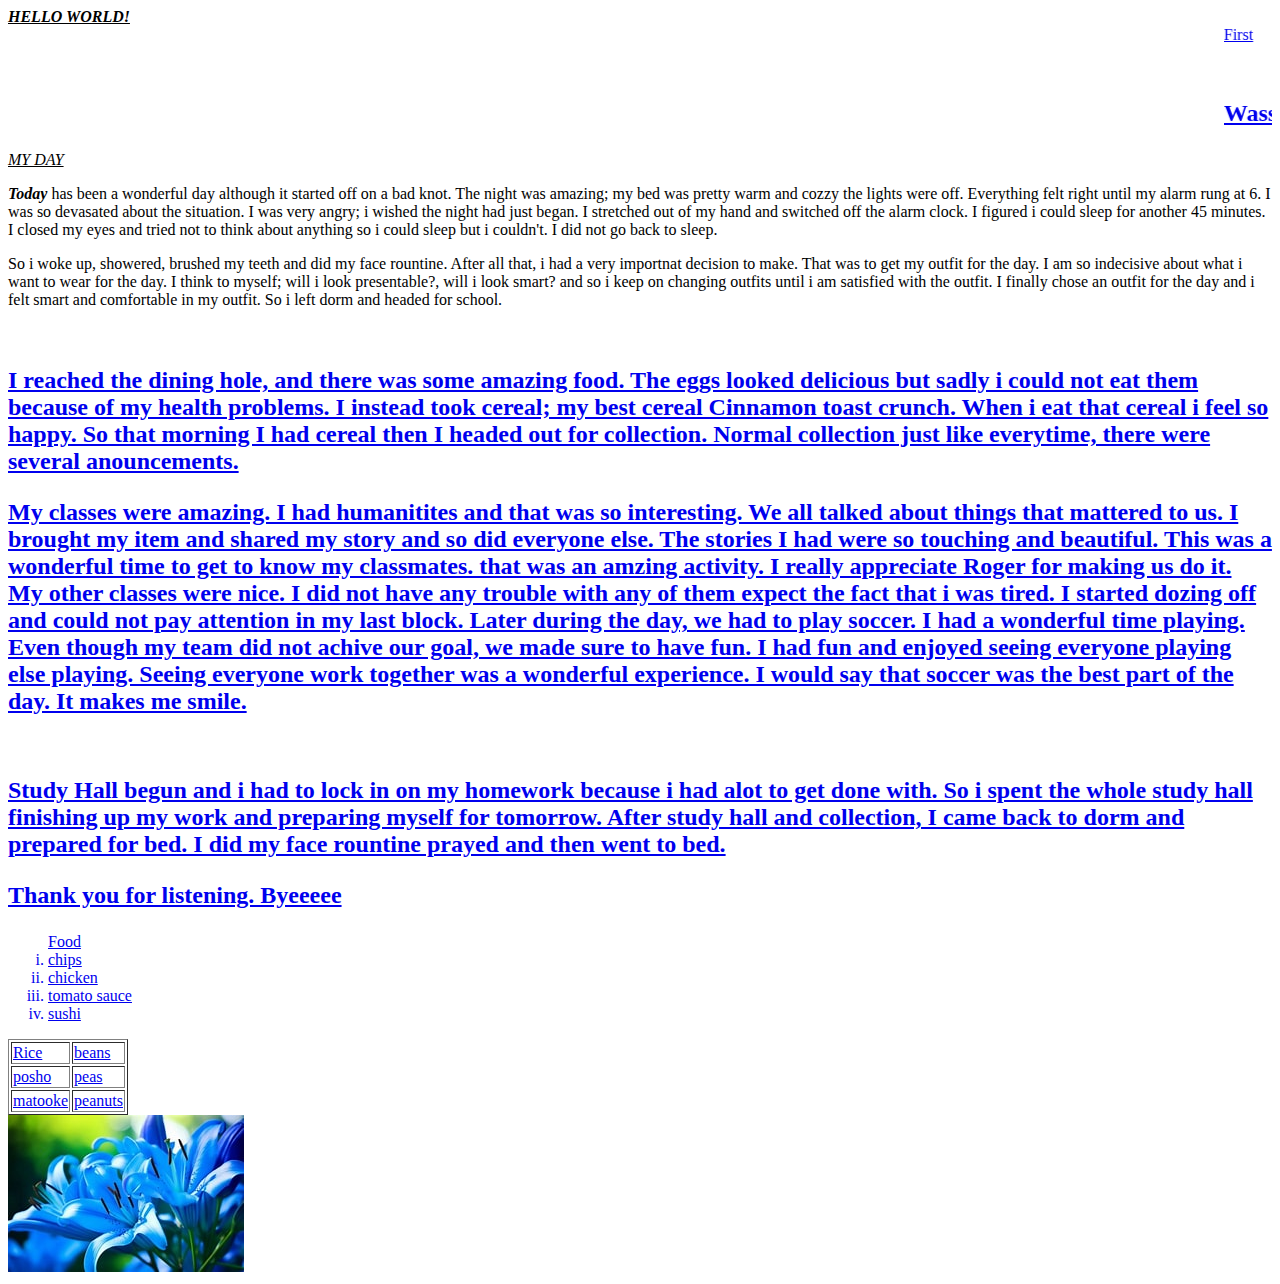
<file: INDEX.html>
<!DOCTYPE html>
<html>
    <!--Shalom made my day-->
        <i><u><b>HELLO WORLD!</b></u></i>  
    <marquee>
        <a href="1"> First </a> <br> 
        <a href="treasure" treasure </a> <br>
            <a href="pleasure" pleasure </a> <br>
    <h2 id="1">
Wasssup my guys!
    </h2>
    </marquee>
                       <u> <i>MY DAY</i></u> 
                                          <p> <b> <i>Today</i></b> has been a wonderful day although it started off on a bad knot. The night was amazing; 
    my bed was pretty warm and cozzy the lights were off. Everything felt right until my alarm
     rung at 6. I was so devasated about the situation. I was very angry; i wished the night had 
     just began. I stretched out of my hand and switched off the alarm clock. I figured i could sleep 
     for another 45 minutes. I closed my eyes and tried not to think about anything so i could sleep 
     but i couldn't. I did not go back to sleep. </p>
    <p>So i woke up, showered, brushed my teeth and  did my face rountine. After all that, 
    i had a very importnat decision to make. That was to get my outfit for the day. I am so 
    indecisive about what i want to wear for the day. I think to myself; will i look presentable?,
     will i look smart? and so i keep on changing outfits until i am satisfied with the outfit. 
     I finally chose an outfit for the day and i felt smart and comfortable in my outfit. So i left dorm 
     and headed for school.</p>
        <a href="treasure" treasure </a> <br>
     <h2>

     <p>I reached the dining hole, and there was some amazing food. The eggs looked delicious but sadly i 
     could not eat them because of my health problems. I instead took cereal; my best cereal Cinnamon toast crunch.
     When i eat that cereal i feel so happy. So that morning I had cereal then I headed out for collection.
     Normal collection just like everytime, there were several anouncements.</p>
     </h2>
     <h2 id="Treasure">
     My classes were amazing. I had humanitites and that was so interesting. We all talked about things that mattered to us.
     I brought my item and shared my story and so did everyone else. The stories I had were so touching
     and beautiful. This was a wonderful time to get to know my classmates. that was an amzing 
     activity. I really appreciate Roger for making us do it. 
     My other classes were nice. I did not have any trouble with any of them expect the fact 
     that i was tired. I started dozing off and could not pay attention in my last block.
     Later during the day, we had to play soccer. I had a wonderful time playing. Even though my 
     team did not achive our goal, we made sure to have fun. I had fun and enjoyed seeing everyone playing
     else playing. Seeing everyone work together was a wonderful experience. I would say that
     soccer was the best part of the day. It makes me smile. 
     </h2>
      <a href="pleasure" pleasure </a> <br>
     <h2 id="pleasure">
     <p>Study Hall begun and i had to lock in on my homework because i had alot to get done with.
        So i spent the whole study hall finishing up my work and preparing myself for tomorrow. 
        After study hall and collection, I came back to dorm and prepared for bed. I did my face rountine 
        prayed and then went to bed. </p>
        <p>Thank you for listening. 
        Byeeeee </p>
     </h2>
     <ol type="i">Food
        <li>chips</li>
        <li>chicken</li>
        <li>tomato sauce</li>
        <li>sushi</li>
     </ol>
     

<table border="1" cellspacing=>
    <tr>
        <td>Rice</td>
        <td>beans</td>
</tr>
<tr>
        <td>posho</td>
        <td>peas</td>
        </tr>
<tr>
        <td>matooke</td>
        <td>peanuts</td>
    </tr>
</table>
 <img src=OIP.jpg>


</html>
</file>
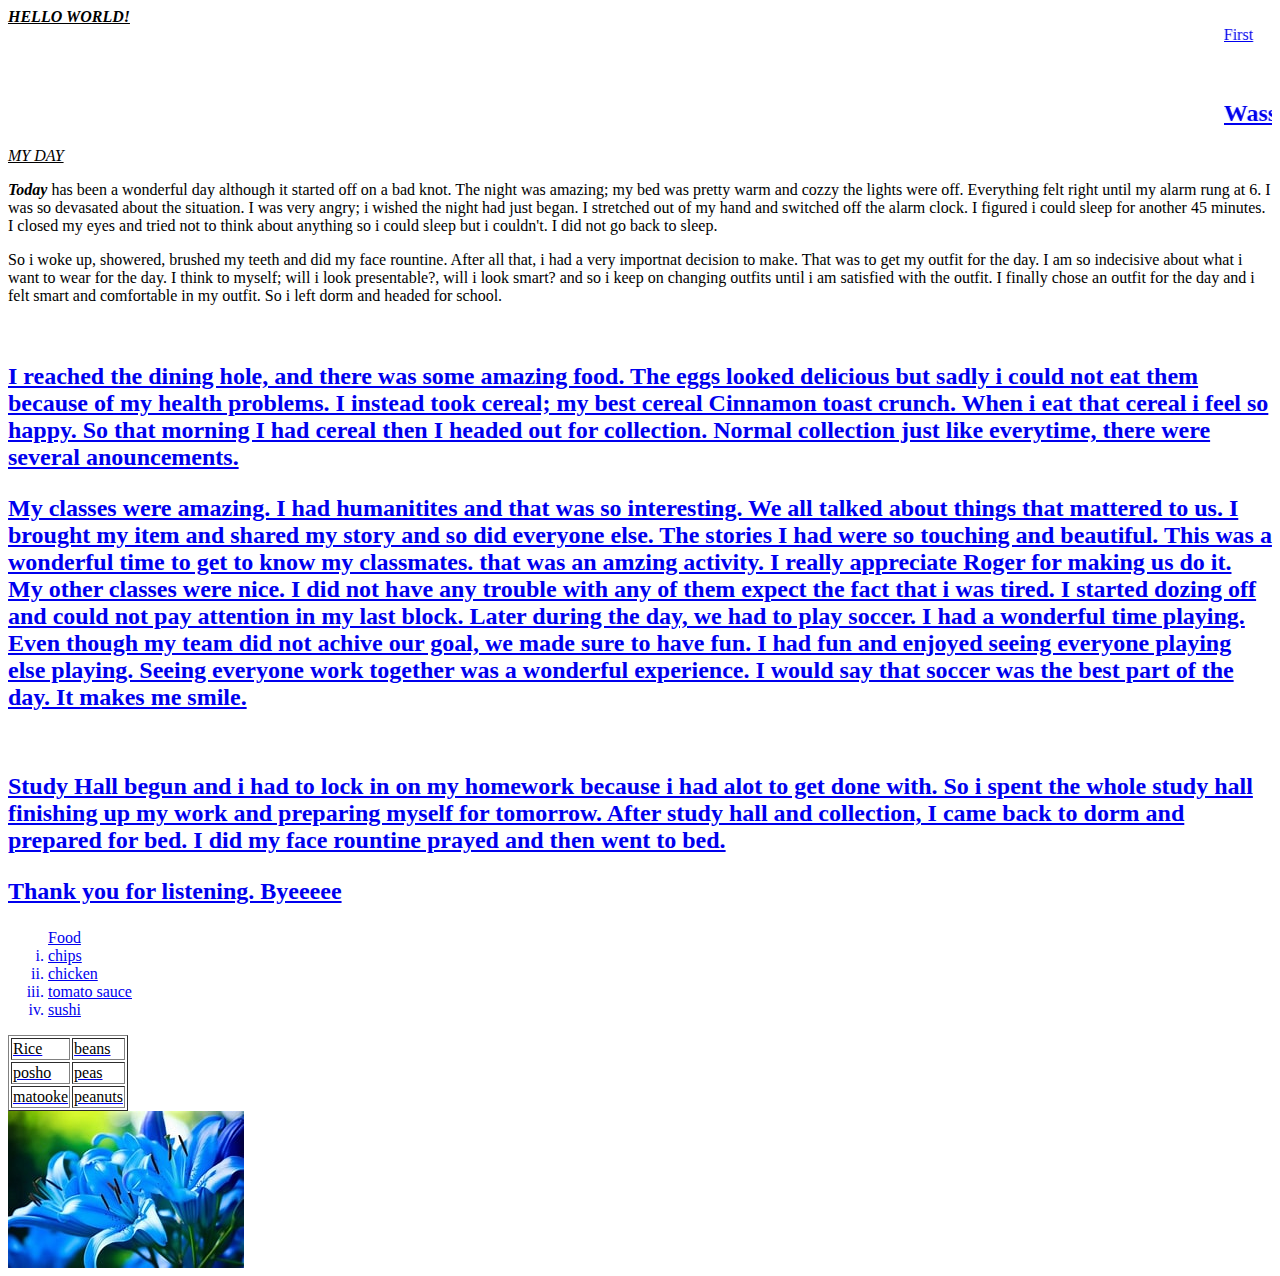
<file: html/INDEX.html>
<html>
    <!--Shalom made my day-->
        <i><u><b>HELLO WORLD!</b></u></i>  
    <marquee>
        <a href="1"> First </a> <br> 
        <a href="treasure" treasure </a> <br>
            <a href="pleasure" pleasure </a> <br>
    <h2 id="1">
Wasssup my guys!
    </h2>
    </marquee>
                       <u> <i>MY DAY</i></u> 
                                          <p> <b> <i>Today</i></b> has been a wonderful day although it started off on a bad knot. The night was amazing; 
    my bed was pretty warm and cozzy the lights were off. Everything felt right until my alarm
     rung at 6. I was so devasated about the situation. I was very angry; i wished the night had 
     just began. I stretched out of my hand and switched off the alarm clock. I figured i could sleep 
     for another 45 minutes. I closed my eyes and tried not to think about anything so i could sleep 
     but i couldn't. I did not go back to sleep. </p>
    <p>So i woke up, showered, brushed my teeth and  did my face rountine. After all that, 
    i had a very importnat decision to make. That was to get my outfit for the day. I am so 
    indecisive about what i want to wear for the day. I think to myself; will i look presentable?,
     will i look smart? and so i keep on changing outfits until i am satisfied with the outfit. 
     I finally chose an outfit for the day and i felt smart and comfortable in my outfit. So i left dorm 
     and headed for school.</p>
        <a href="treasure" treasure </a> <br>
     <h2>

     <p>I reached the dining hole, and there was some amazing food. The eggs looked delicious but sadly i 
     could not eat them because of my health problems. I instead took cereal; my best cereal Cinnamon toast crunch.
     When i eat that cereal i feel so happy. So that morning I had cereal then I headed out for collection.
     Normal collection just like everytime, there were several anouncements.</p>
     </h2>
     <h2 id="Treasure">
     My classes were amazing. I had humanitites and that was so interesting. We all talked about things that mattered to us.
     I brought my item and shared my story and so did everyone else. The stories I had were so touching
     and beautiful. This was a wonderful time to get to know my classmates. that was an amzing 
     activity. I really appreciate Roger for making us do it. 
     My other classes were nice. I did not have any trouble with any of them expect the fact 
     that i was tired. I started dozing off and could not pay attention in my last block.
     Later during the day, we had to play soccer. I had a wonderful time playing. Even though my 
     team did not achive our goal, we made sure to have fun. I had fun and enjoyed seeing everyone playing
     else playing. Seeing everyone work together was a wonderful experience. I would say that
     soccer was the best part of the day. It makes me smile. 
     </h2>
      <a href="pleasure" pleasure </a> <br>
     <h2 id="pleasure">
     <p>Study Hall begun and i had to lock in on my homework because i had alot to get done with.
        So i spent the whole study hall finishing up my work and preparing myself for tomorrow. 
        After study hall and collection, I came back to dorm and prepared for bed. I did my face rountine 
        prayed and then went to bed. </p>
        <p>Thank you for listening. 
        Byeeeee </p>
     </h2>
     <ol type="i">Food
        <li>chips</li>
        <li>chicken</li>
        <li>tomato sauce</li>
        <li>sushi</li>
     </ol>
     

<table border="1" cellspacing=>
    <tr>
        <td>Rice</td>
        <td>beans</td>
</tr>
<tr>
        <td>posho</td>
        <td>peas</td>
        </tr>
<tr>
        <td>matooke</td>
        <td>peanuts</td>
    </tr>
</table>
 <img src=OIP.jpg>

</html>
</file>
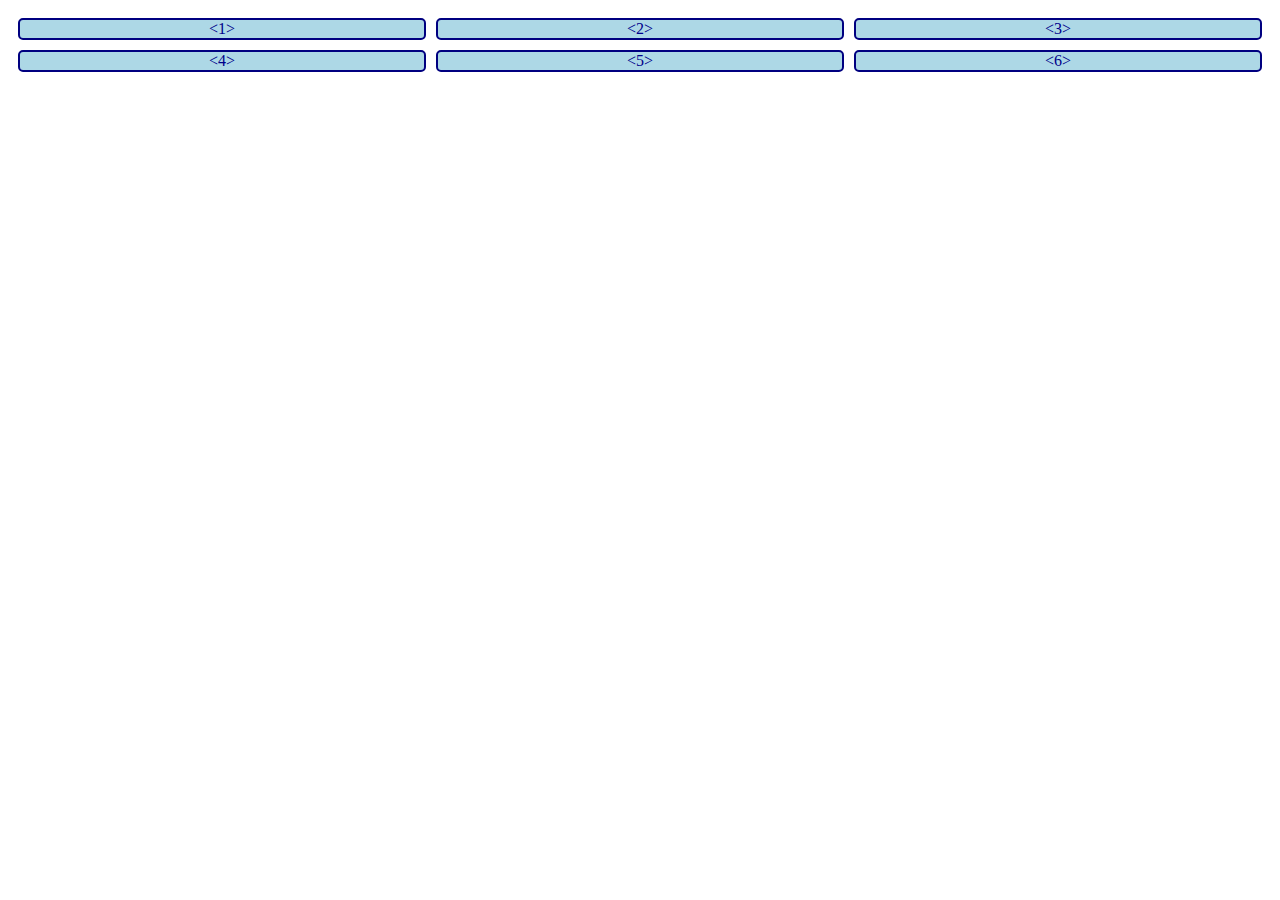
<file: Angel.html>
<!DOCTYPE html>
<html lang="en">
<head>
    <meta charset="UTF-8">
    <meta name="viewport" content="width=device-width, initial-scale=1.0">
    <title>Angel</title>
    <style>
        .container {
            display: grid;
            grid-template-columns: repeat(3, 1fr);
            grid-template-rows: repeat(2, 1fr);
            gap: 10px;
            padding: 10px;
        }
        .container div {
            background-color: lightblue;
            color: darkblue;
            border: 2px solid navy;
            gap: 3cm;
            text-align: center;
            border-radius: 5px;
        }
        </style>
</head>
<body>
    <div class="container">
        <div id="box1"><1></div>
        <div id="box2"><2></div> 
        <div id="box3"><3></div>
        <div id="box4"><4></div>     
        <div id="box5"><5></div>
        <div id="box6"><6></div> 
    </div>      
</body>
</html>
</file>
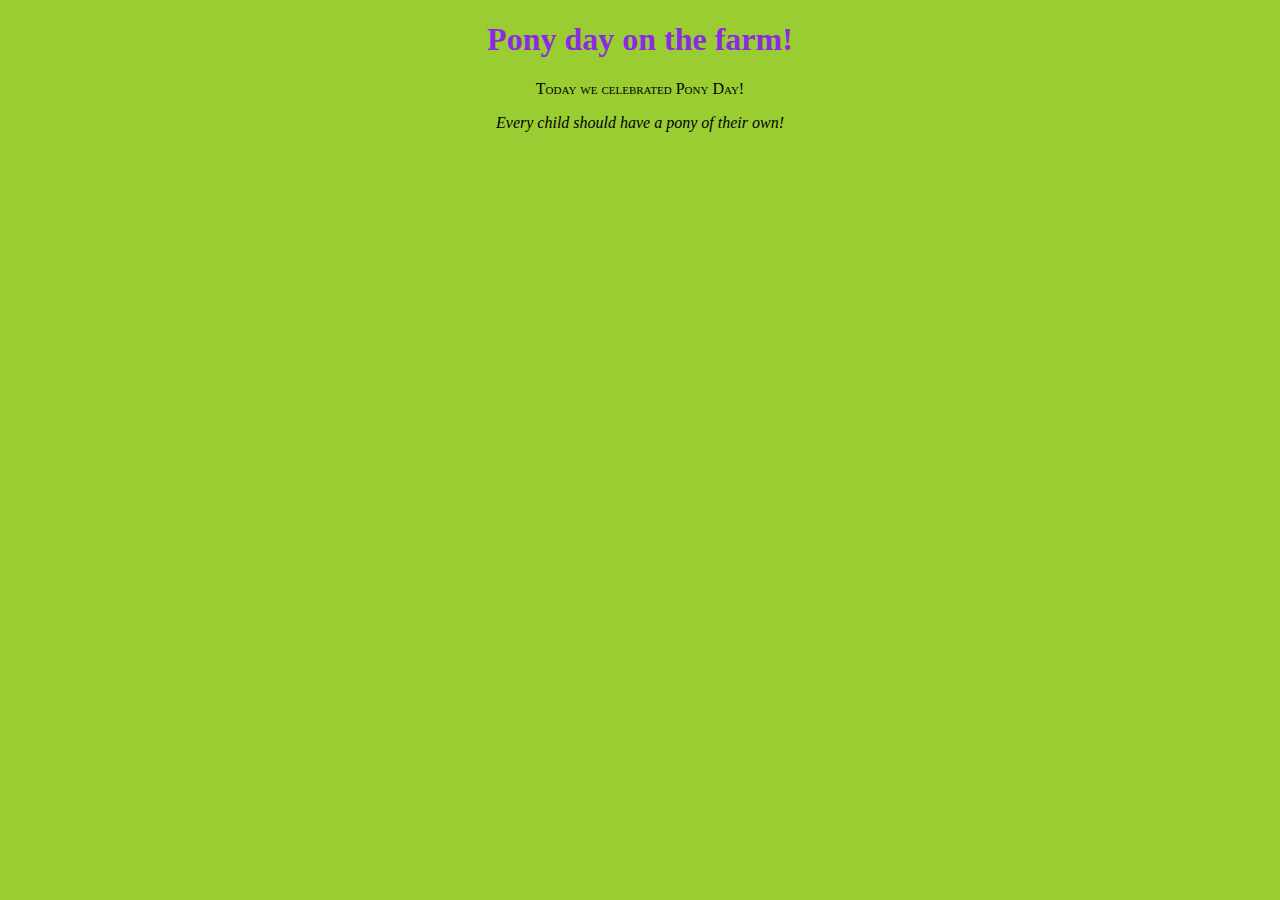
<file: kickass.html>
<!DOCTYPE html>
<html lang="en">
<head>
    <meta charset="UTF-8">
    <meta name="viewport" content="width=device-width, initial-scale=1.0">
    <title>Document</title>
</head>
<body style="background-color: yellowgreen; text-align: center;">
    <h1 style="color:blueviolet; font family:verdana;"> Pony day on the farm!</h1>
    <p style="font-variant: small-caps;"> Today we celebrated Pony Day!</p>
    <p style="font-style: italic;text-align: center;">Every child should have a pony of their own!</p>
</body>
</html>
</file>
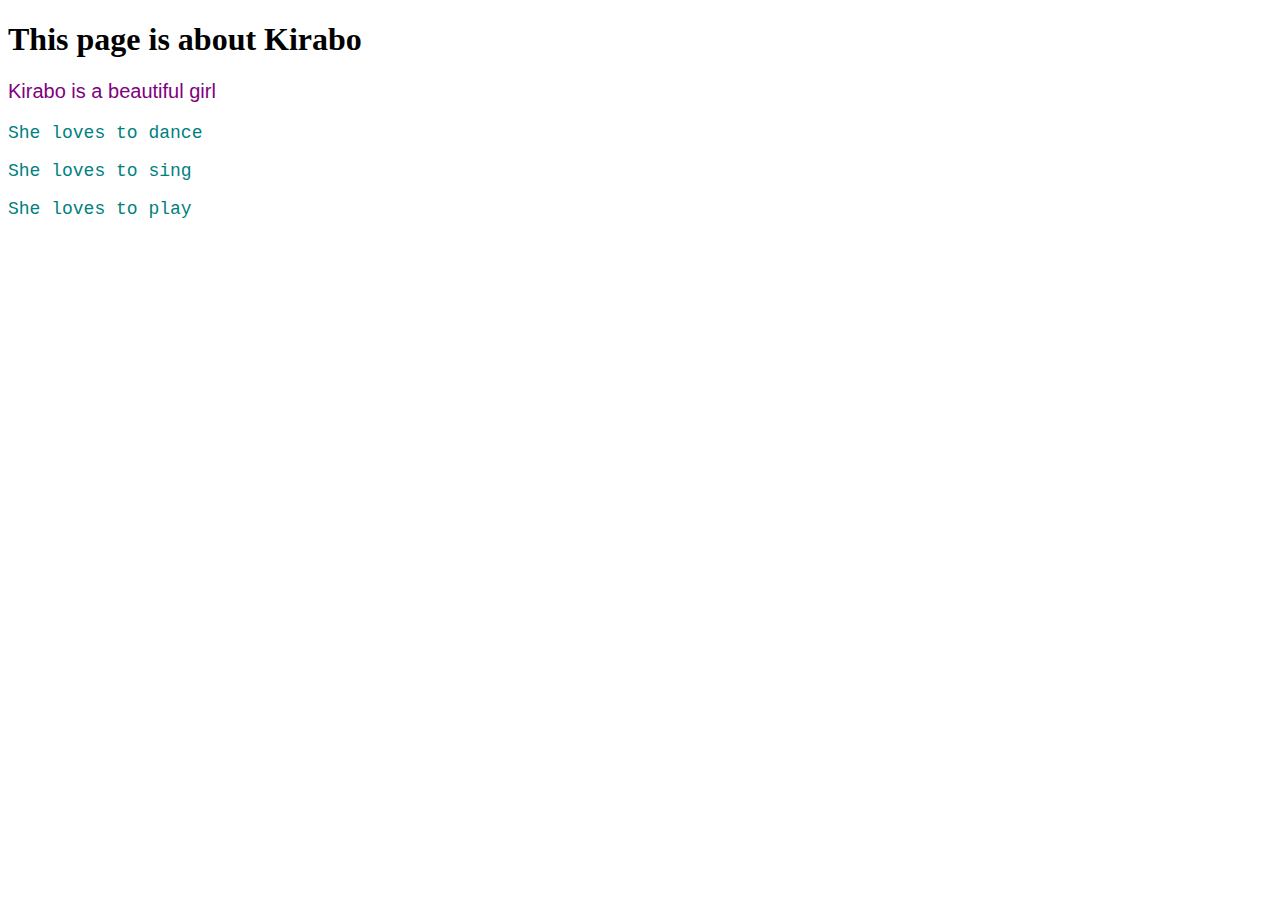
<file: Kirabo.html>
<!DOCTYPE html>
<html lang="en">
<head>
    <meta charset="UTF-8">
    <meta name="viewport" content="width=device-width, initial-scale=1.0">
    <title>Kirabo</title>
    <style>
        header p {
            color: purple;
            font-size: 20px;
            font-family: Arial, sans-serif;
        }
        main p {
            color: teal;
            font-size: 18px;
            font-family: 'Courier New', Courier, monospace;
        }
    </style>
</head>
<body>
    <header>
    <h1> This page is about Kirabo</h1>
    <p>Kirabo is a beautiful girl</p>
    </header>
    
    <main>
    <p>She loves to dance</p>
    <p>She loves to sing</p>
    <p>She loves to play</p>
</main>
</body>
</html>
</file>
